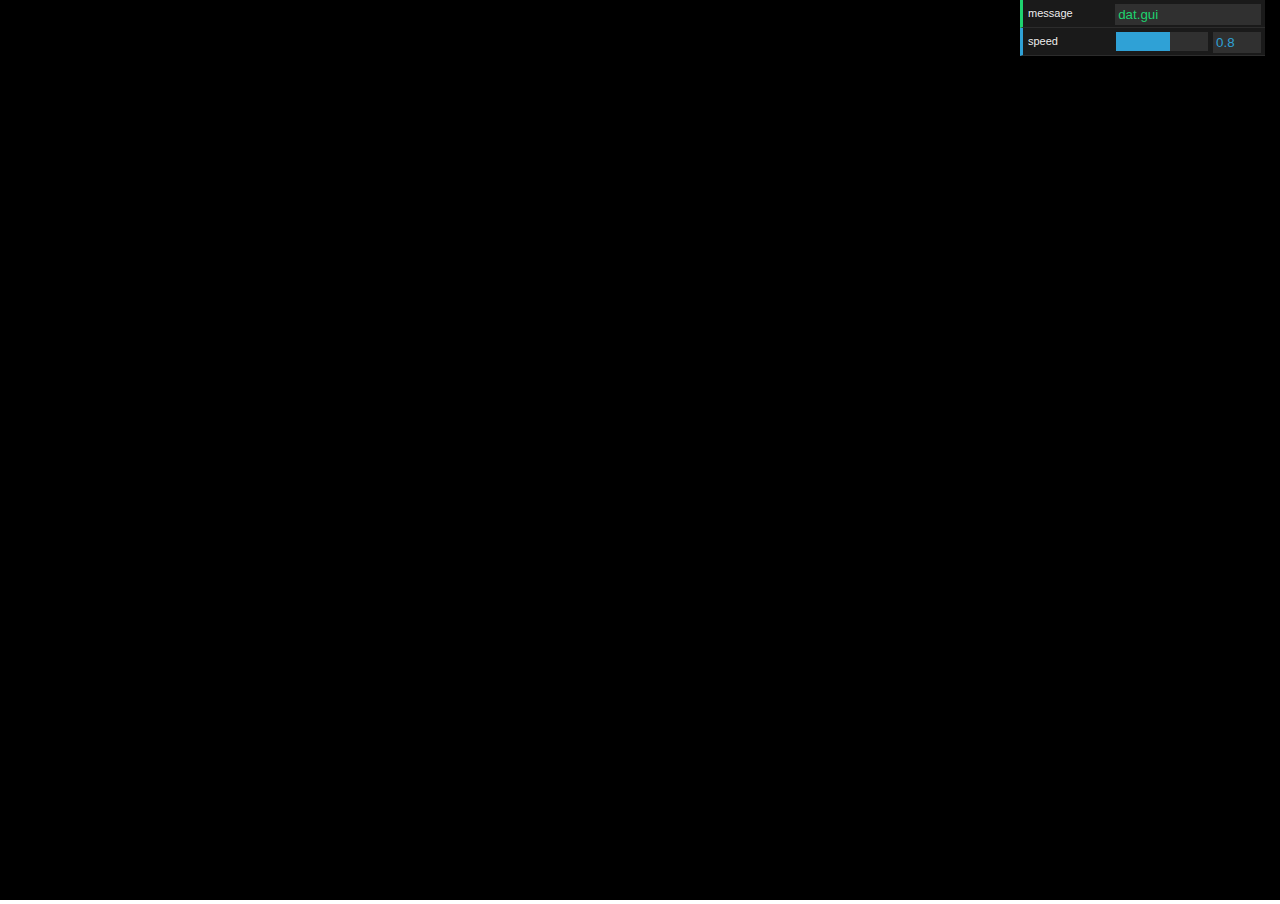
<file: app/index.html>
<!DOCTYPE html>
<html lang="en">

  <head>
    <meta charset="UTF-8" />
    <title>weblas</title>
    <link rel="stylesheet" type="text/css" href="css/screen.css">
  </head>

  <body>
    <div id="gui-container"></div>
    <div id="container"></div>
  </body>

  <script src="js/lib/jquery-1.9.1.js"></script>
  <script src="js/lib/three.js"></script>
  <script src="js/lib/trackball.js"></script>
  <script src="js/lib/dat.gui.js"></script>
  <script src="js/lasstream.js"></script>
  <script src="js/util.js"></script>
  <script src="js/main.js"></script>

</html>
</file>
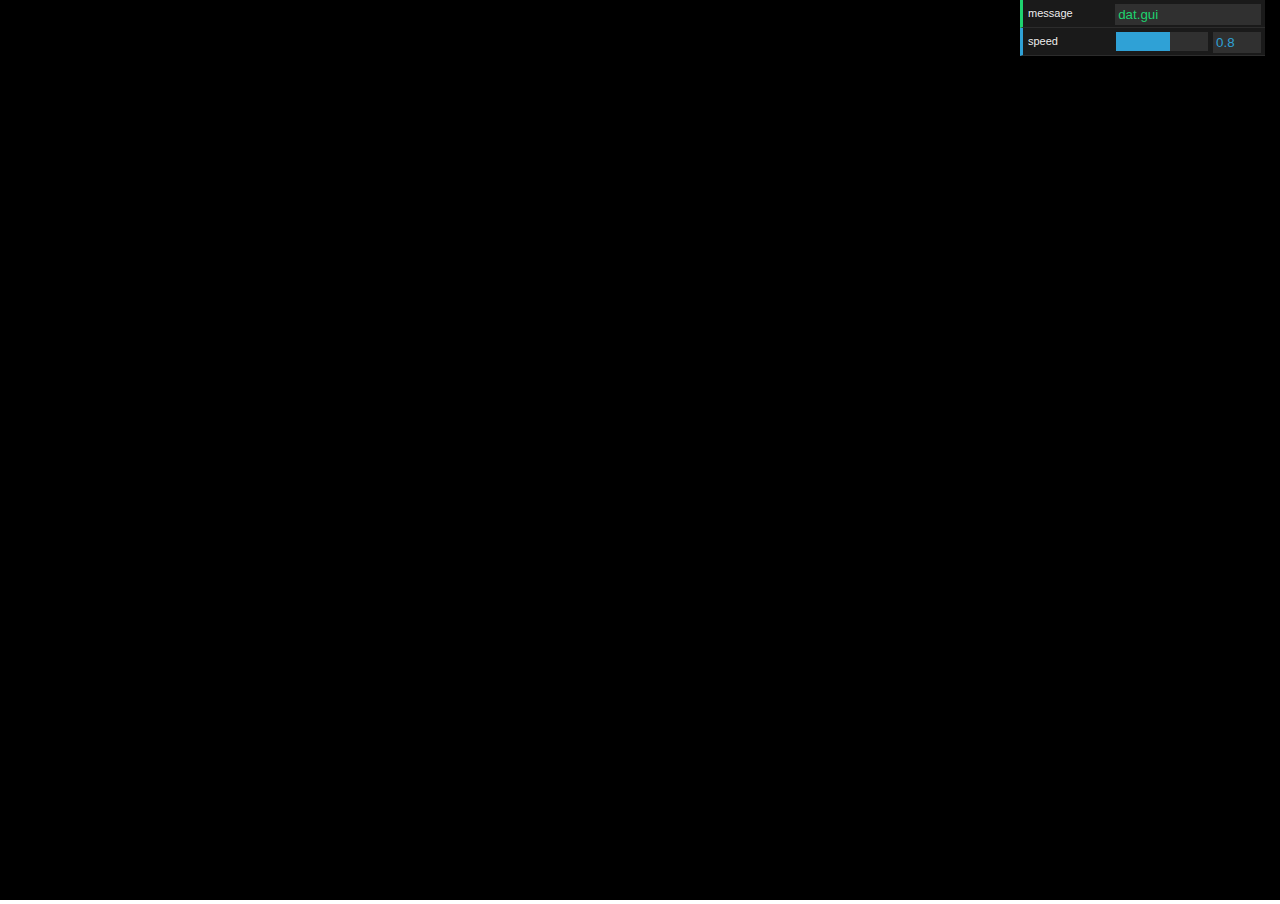
<file: plasio/app/index.html>
<!DOCTYPE html>
<html>
    <head>
      <title>webals</title>
      <link rel="stylesheet" type="text/css" href="css/screen.css">
        <script data-main="js/main" src="js/lib/require-jquery.js"></script>
    </head>
    <body>
      <div id="container"></div>
    </body>
</html>
</file>
<file: app/css/screen.css>
html {
    margin: 0;
    height: 100%;
    width: 100%;
}

body{
    margin: 0;
    height: 100%;
    width: 100%;
}

#container {
    background: #000;
    height: 100%;
    width: 100%;
}
</file>
<file: plasio/app/css/screen.css>
html {
    margin: 0;
    height: 100%;
    width: 100%;
}

body{
    margin: 0;
    height: 100%;
    width: 100%;
}

#container {
    background: #000;
    height: 100%;
    width: 100%;
}
</file>
